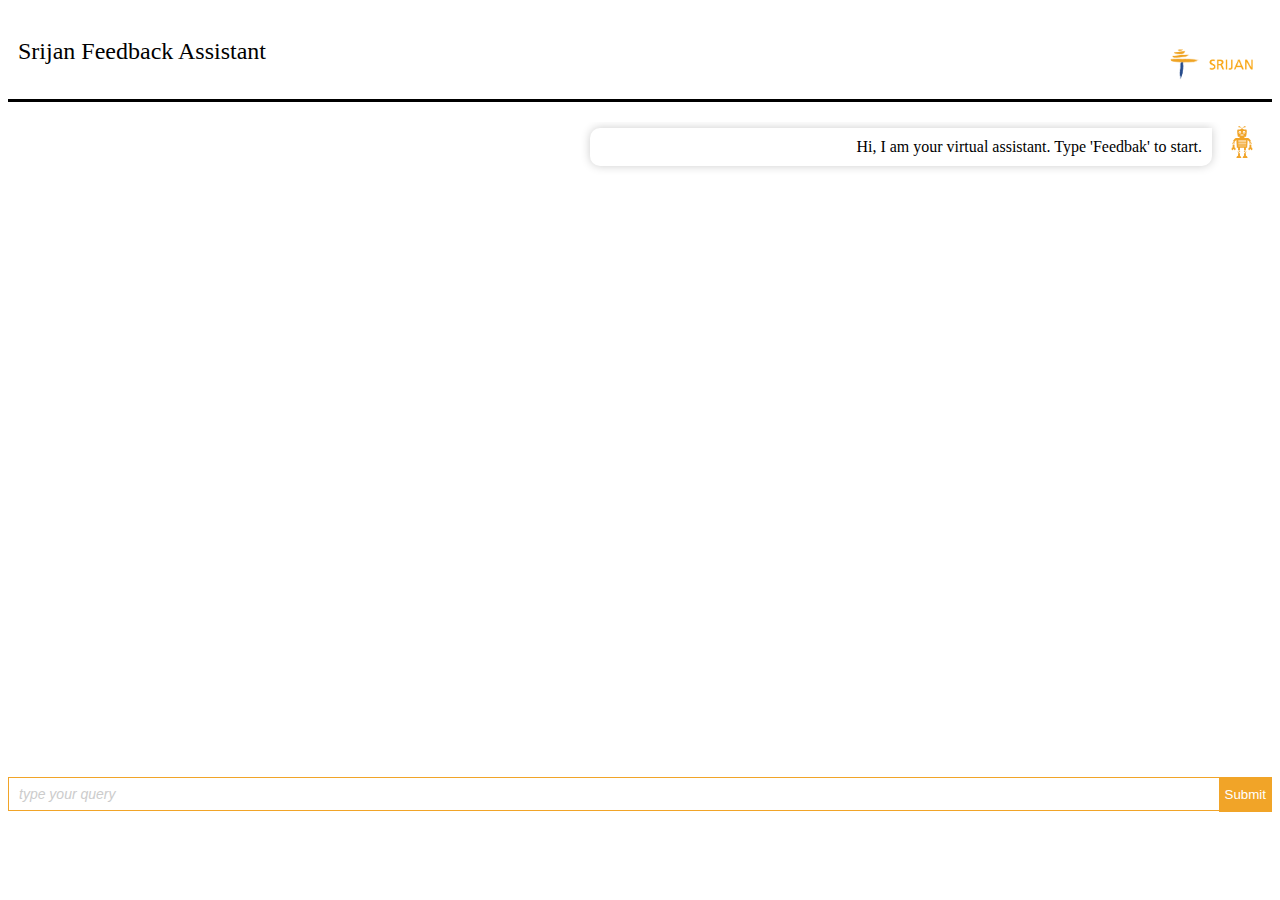
<file: survey-bot/full-page.html>
<html>
<head>
</head>
<body>
<script>
fullPage = true;
chatbot_identifier = 'chatbot-widget';
botName = 'SurveyBot'
awsRegion = 'us-east-1'
awsCognitoPoolId = 'us-east-1:86cc4530-7010-4d60-93eb-934dc150f7bd'
</script>
<div id="chatbot-widget" data-username="Hey User">
<script src="bundle.min.js"></script>
</div>
</body>
</html>
</file>
